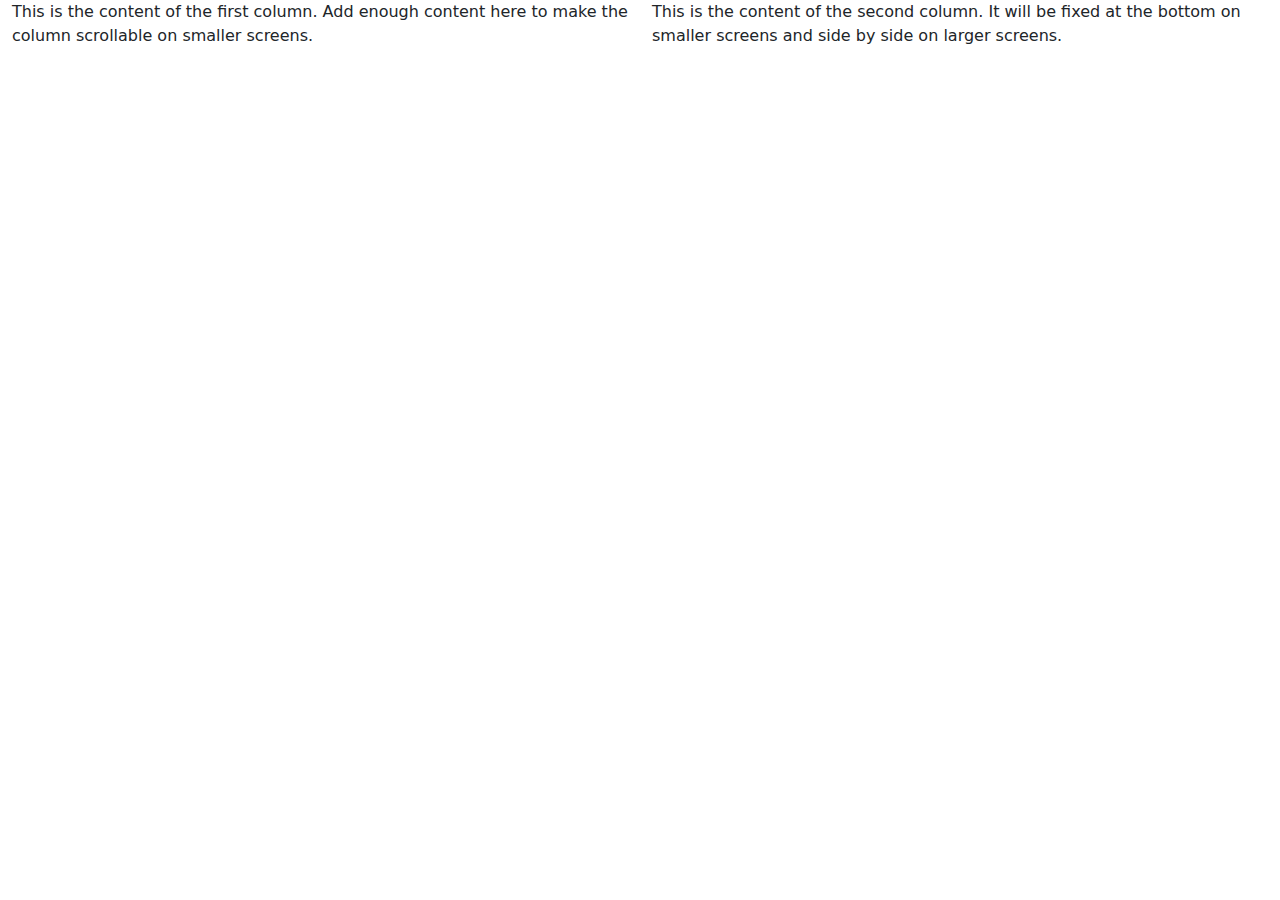
<file: test.html>
<!DOCTYPE html>
<html lang="en">
<head>
  <meta charset="UTF-8">
  <meta name="viewport" content="width=device-width, initial-scale=1">
  <link rel="stylesheet" href="https://cdn.jsdelivr.net/npm/bootstrap@5.3.0/dist/css/bootstrap.min.css">
  <style>
    html, body {
      height: 100%;
      margin: 0;
    }

    .full-height-row {
      min-height: 100vh;
      display: flex;
      flex-direction: column;
    }

    .scrollable-column {
      flex: 1;
      overflow-y: auto;
    }

    .fixed-bottom-column {
      position: fixed;
      bottom: 0;
      left: 0;
      width: 100%;
      background-color: #f8f9fa; /* Adjust the background color as needed */
      z-index: 1000; /* Ensure it's above other content */
    }

    @media (min-width: 481px) {
      .full-height-row {
        flex-direction: row;
      }

      .fixed-bottom-column {
        position: static; /* Unfix the column on larger screens */
        width: 50%; /* Adjust the width as needed */
        background-color: transparent; /* Remove background color on larger screens */
        z-index: auto; /* Reset z-index on larger screens */
      }
    }
  </style>
  <title>Responsive Columns with Fixed Bottom</title>
</head>
<body>

<div class="container-fluid">
  <div class="row full-height-row">
    <div class="col-12 col-md-6 scrollable-column">
      <!-- Content for the first column -->
      <!-- Add enough content here to make the column scrollable on smaller screens -->
      <p>This is the content of the first column. Add enough content here to make the column scrollable on smaller screens.</p>
    </div>
    <div class="col-12 col-md-6 fixed-bottom-column">
      <!-- Content for the second column -->
      <p>This is the content of the second column. It will be fixed at the bottom on smaller screens and side by side on larger screens.</p>
    </div>
  </div>
</div>

<script src="https://cdn.jsdelivr.net/npm/bootstrap@5.3.0/dist/js/bootstrap.bundle.min.js"></script>
</body>
</html>
</file>
